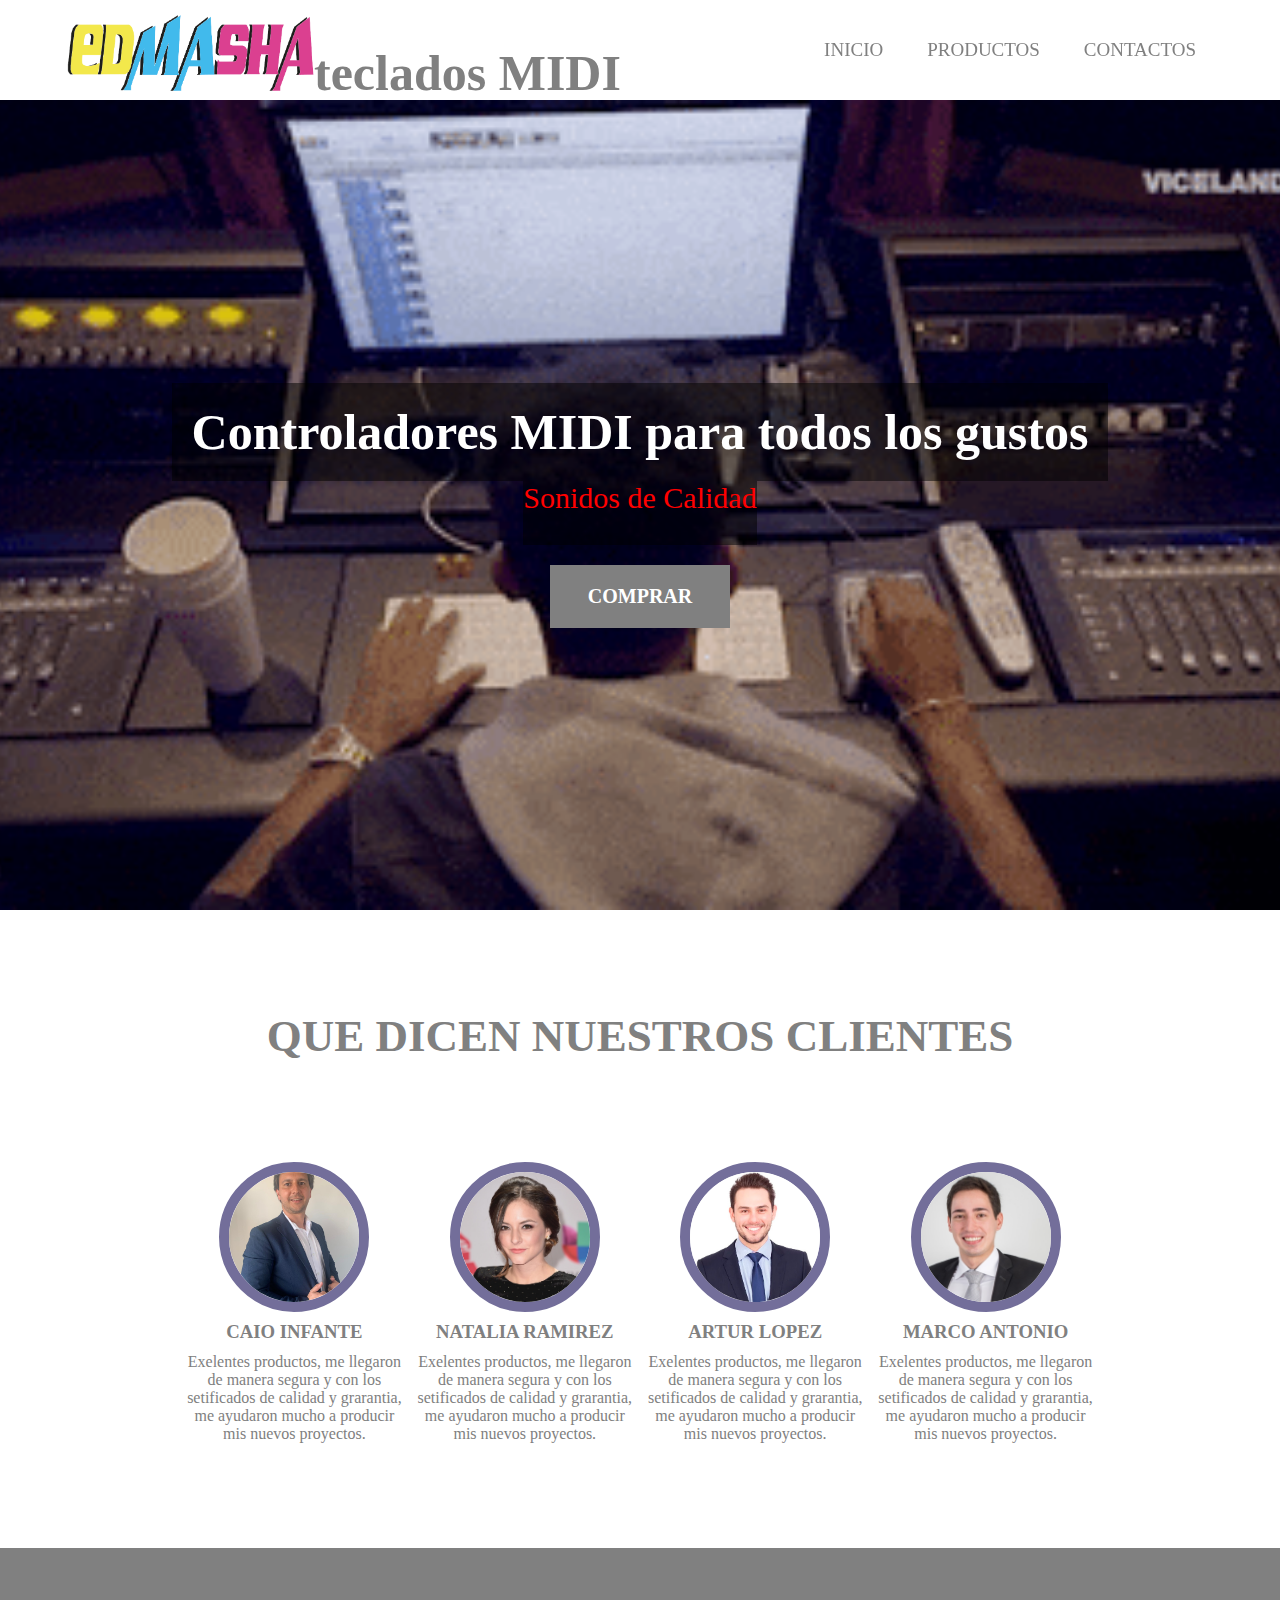
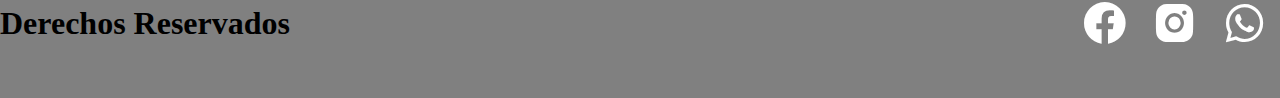
<file: index.html>
<!DOCTYPE html>
<html lang="en">
<head>
    <meta charset="UTF-8">
    <meta http-equiv="X-UA-Compatible" content="IE=edge">
    <meta name="viewport" content="width=device-width, initial-scale=1.0">
    <link href='https://unpkg.com/boxicons@2.1.2/css/boxicons.min.css' rel='stylesheet'>
    <link rel="stylesheet" href="./css/styles.css">
    <title>Inicio</title>
</head>
<body>
    <header>
        <div class="container">
            <div class="nadvar">
                <div class="logo">
                    <h1> <img src="./img/logo-removebg-preview.png" width="250" alt=""><span>teclados MIDI</span></h1>
            </div>
            <div class="menu">
                <a href="./index.html">INICIO</a>
                <a href="./Productos/productos.html">PRODUCTOS</a>
                <a href="./Contactos/contactos.html">CONTACTOS</a>
            </div>
            <div class="responsive">
                <i class="bx bx-menu-alt-rigth" id="responsive"></i>
            </div>
        </div>
    </div>
</header>

<section>
    <div class="banner">
        <div class="texto-banner">
            <h2>Controladores MIDI para todos los gustos</h2>
            <p> Sonidos de Calidad</p>
                <a  href="./Productos/productos.html"><input type="submit" value="COMPRAR"></a>
        </div>
    </div>
</section>
   
    <div class="cliente">
        <div class="texto-cliente">
            <h2>QUE DICEN NUESTROS CLIENTES</h2>
        </div>
        <div class="cliente-img">
            <div class="img-texto-cliente">
             <img src="./img/Caio-Infante-e-considerado-um-dos-maiores-influencers-de-RH-segundo-o-HRinfluencers-2021.jpg" alt="">
             <h3>CAIO INFANTE</h3>
             <p>Exelentes productos, me llegaron de manera segura y con los setificados de calidad y grarantia, me ayudaron mucho a producir mis nuevos proyectos.</p>
            </div>
            <div class="img-texto-cliente">
             <img src="./img/natalia_ramirez_babeswhohustle12.jpg" alt="">
             <h3>NATALIA RAMIREZ</h3>
             <p>Exelentes productos, me llegaron de manera segura y con los setificados de calidad y grarantia, me ayudaron mucho a producir mis nuevos proyectos.</p>
            </div>
            <div class="img-texto-cliente">
             <img src="./img/Qual-é-o-Perfil-do-Empreendedor.jpg" alt="">
             <h3>ARTUR LOPEZ</h3>
             <p>Exelentes productos, me llegaron de manera segura y con los setificados de calidad y grarantia, me ayudaron mucho a producir mis nuevos proyectos.</p>
            </div>
            <div class="img-texto-cliente">
             <img src="./img/retrato-vincius-baixa008_875x540.jpg" alt="">
             <h3>MARCO ANTONIO</h3>
             <p>Exelentes productos, me llegaron de manera segura y con los setificados de calidad y grarantia, me ayudaron mucho a producir mis nuevos proyectos.</p>
            </div>
        </div>
    </div>
</section>
<footer>
    <div class="footer">
        <div class="derechos">
            <h1>Derechos Reservados</h1>
        </div>
        <div class="sociales">
            <a href=""><i class='bx bxl-facebook-circle'></i></a>
            <a href=""><i class='bx bxl-instagram-alt'></i></a>
            <a href=""><i class='bx bxl-whatsapp'></i></a>
        </div>
    </div>
</footer>
</body>
</html>
</file>
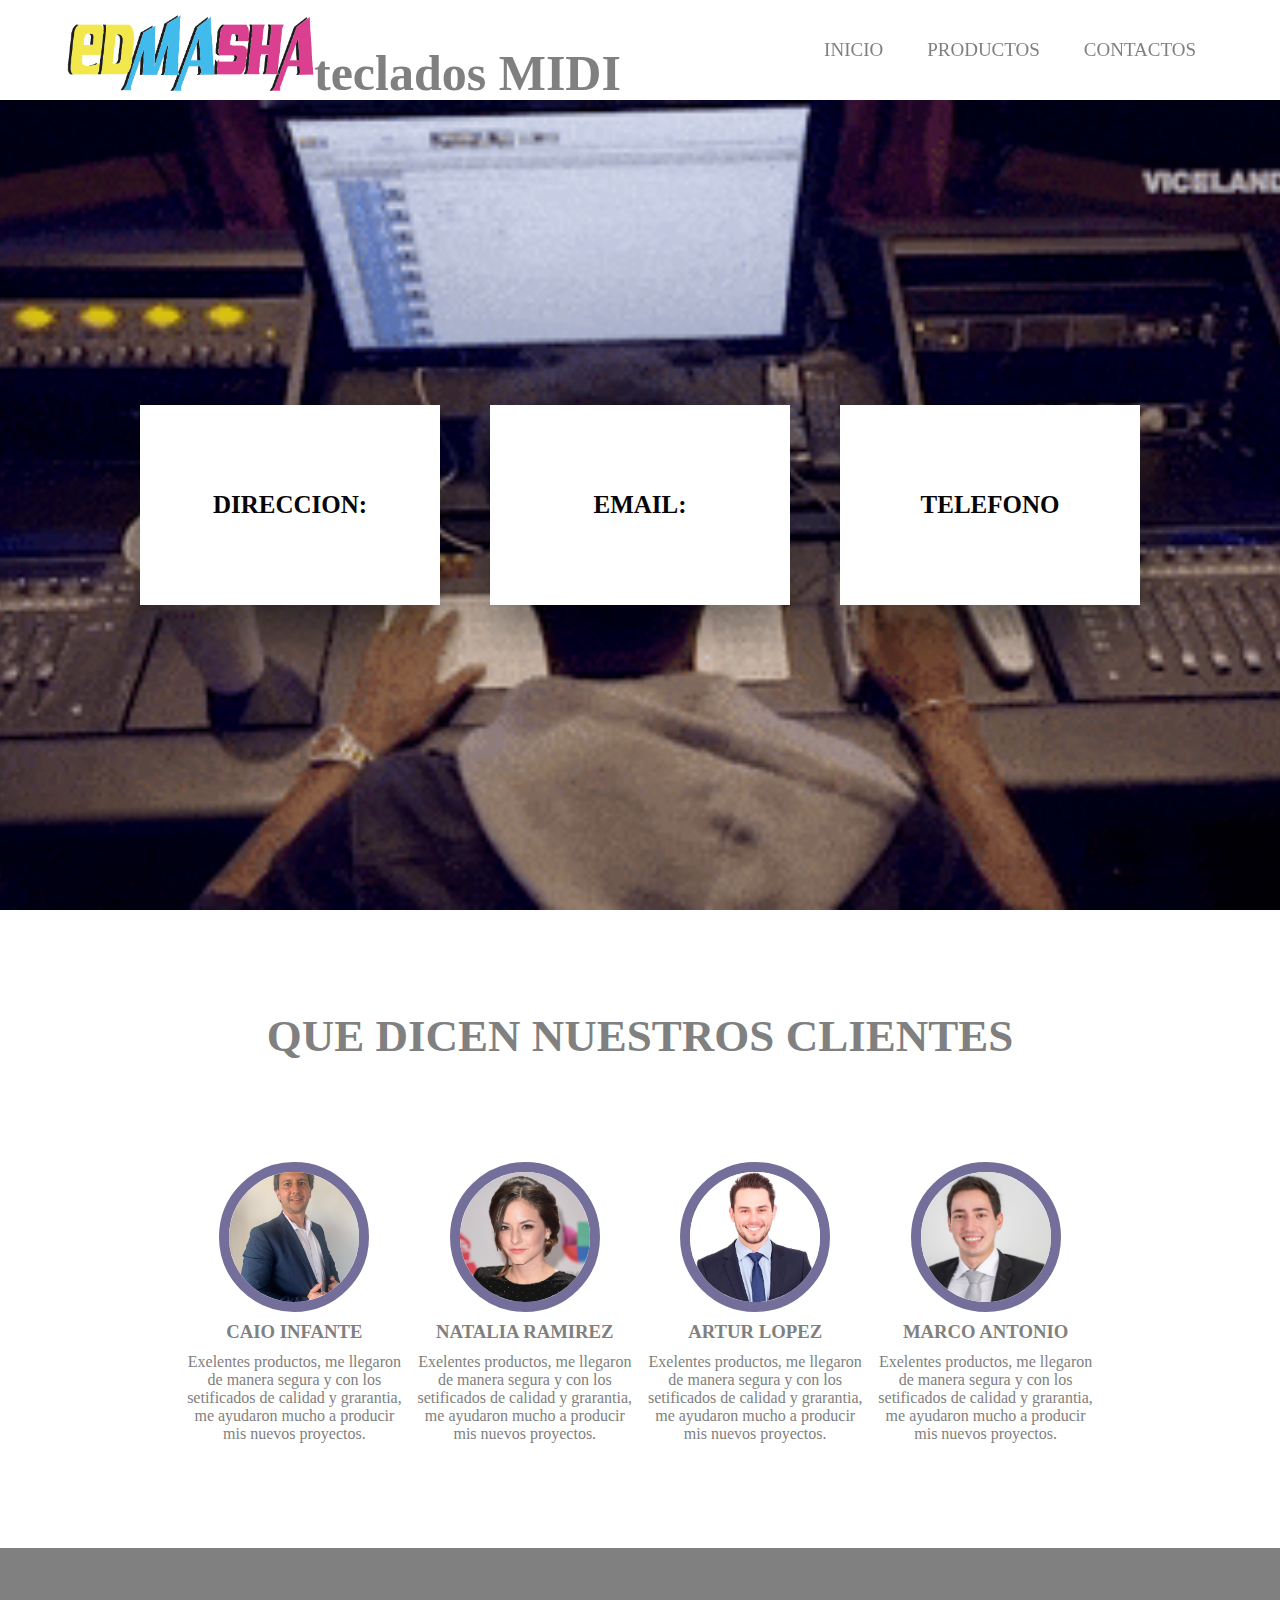
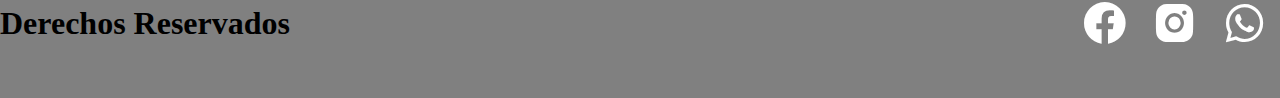
<file: Contactos/contactos.html>
<!DOCTYPE html>
<html lang="en">
<head>
    <meta charset="UTF-8">
    <meta http-equiv="X-UA-Compatible" content="IE=edge">
    <meta name="viewport" content="width=device-width, initial-scale=1.0">
    <link href='https://unpkg.com/boxicons@2.1.2/css/boxicons.min.css' rel='stylesheet'>
    <link rel="stylesheet" href="./css/styles.css">
    <title>Contactos</title>
</head>
<body>
    <header>
        <div class="contenedor">
            <div class="nadvar">
                <div class="logo">
                    <h1> <img src="./img/logo-removebg-preview.png" width="250" alt=""><span>teclados MIDI</span></h1>
            </div>
            <div class="menu">
                <a href="/index.html">INICIO</a>
                <a href="/Productos/productos.html">PRODUCTOS</a>
                <a href="./contactos.html">CONTACTOS</a>
            </div>
            <div class="responsive">
                <i class="bx bx-menu-alt-rigth" id="responsive"></i>
            </div>
        </div>
    </div>
</header>

<section>
    <div class="banner">
        <div class="texto-banner">


            <div class="container">
                <div class="card">
                    <div class="face face1">
                        <div class="content">
                            <i class="fa fa-android"></i>
                            <h2>DIRECCION:</h2>
                        </div>
                    </div>
                    <div class="face face2">
                        <div class="content">
                            <h2>MOQUEGUA CON TEATRO</h2>
                          <a href="#">Nº 234</a>
                        </div>
                    </div>
                </div>  
                
                <div class="card">
                    <div class="face face1">
                        <div class="content">
                            <i class="fa fa-Apple"></i>
                            <h2>EMAIL:</h2>
                        </div>
                    </div>
                    <div class="face face2">
                        <div class="content">
                            <h2>Edmasha27@gmail.com</h2>
                          
                          
                        </div>
                    </div>
                </div>    
        
                <div class="card">
                    <div class="face face1">
                        <div class="content">
                            <i class="fa fa-android"></i>
                            <h2>TELEFONO</h2>
                        </div>
                    </div>
                    <div class="face face2">
                        <div class="content">
                            <h2>+51 990 348755</h2>
                          
                        </div>
                    </div>
                </div>
                
        </div>
    </div>
</section>
   
    <div class="cliente">
        <div class="texto-cliente">
            <h2>QUE DICEN NUESTROS CLIENTES</h2>
        </div>
        <div class="cliente-img">
            <div class="img-texto-cliente">
             <img src="./img/Caio-Infante-e-considerado-um-dos-maiores-influencers-de-RH-segundo-o-HRinfluencers-2021.jpg" alt="">
             <h3>CAIO INFANTE</h3>
             <p>Exelentes productos, me llegaron de manera segura y con los setificados de calidad y grarantia, me ayudaron mucho a producir mis nuevos proyectos.</p>
            </div>
            <div class="img-texto-cliente">
             <img src="./img/natalia_ramirez_babeswhohustle12.jpg" alt="">
             <h3>NATALIA RAMIREZ</h3>
             <p>Exelentes productos, me llegaron de manera segura y con los setificados de calidad y grarantia, me ayudaron mucho a producir mis nuevos proyectos.</p>
            </div>
            <div class="img-texto-cliente">
             <img src="./img/Qual-é-o-Perfil-do-Empreendedor.jpg" alt="">
             <h3>ARTUR LOPEZ</h3>
             <p>Exelentes productos, me llegaron de manera segura y con los setificados de calidad y grarantia, me ayudaron mucho a producir mis nuevos proyectos.</p>
            </div>
            <div class="img-texto-cliente">
             <img src="./img/retrato-vincius-baixa008_875x540.jpg" alt="">
             <h3>MARCO ANTONIO</h3>
             <p>Exelentes productos, me llegaron de manera segura y con los setificados de calidad y grarantia, me ayudaron mucho a producir mis nuevos proyectos.</p>
            </div>
        </div>
    </div>
</section>
<footer>
    <div class="footer">
        <div class="derechos">
            <h1>Derechos Reservados</h1>
        </div>
        <div class="sociales">
            <a href=""><i class='bx bxl-facebook-circle'></i></a>
            <a href=""><i class='bx bxl-instagram-alt'></i></a>
            <a href=""><i class='bx bxl-whatsapp'></i></a>
        </div>
    </div>
</footer>
</body>
</html>
</file>
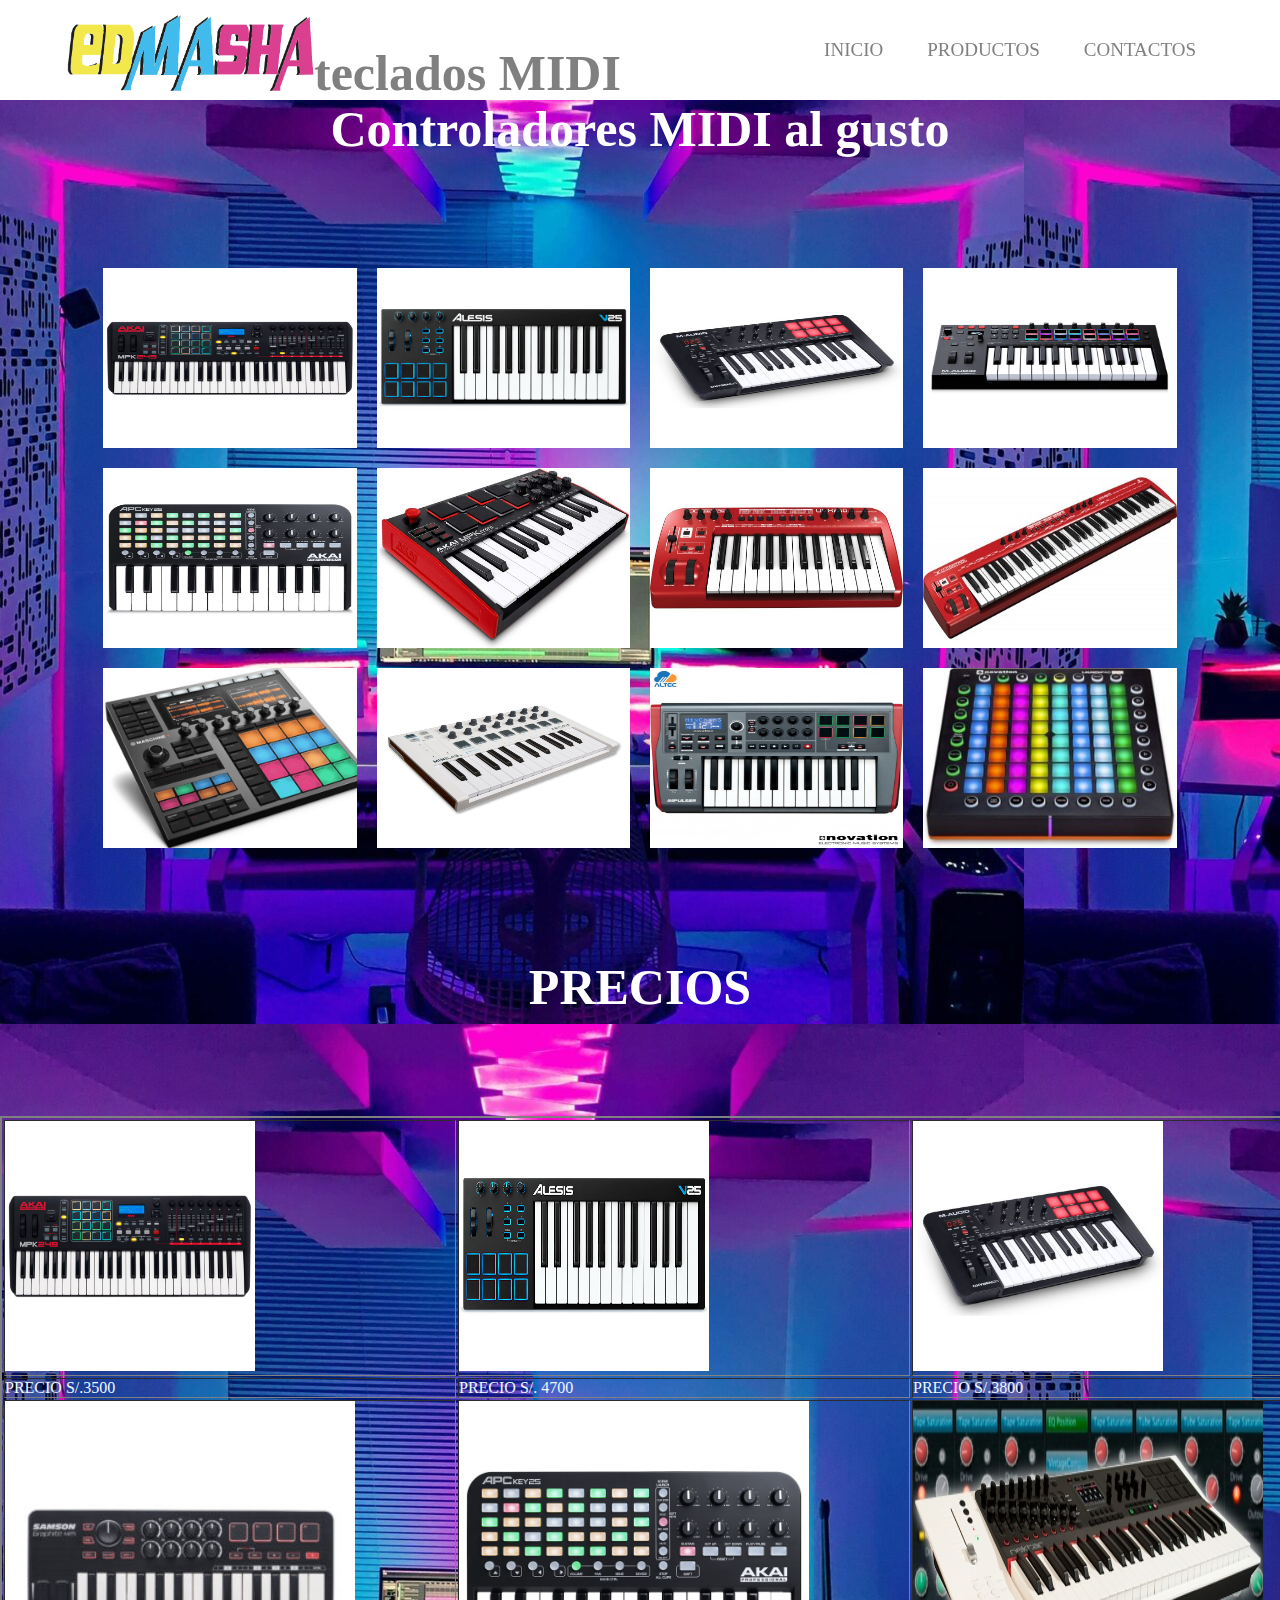
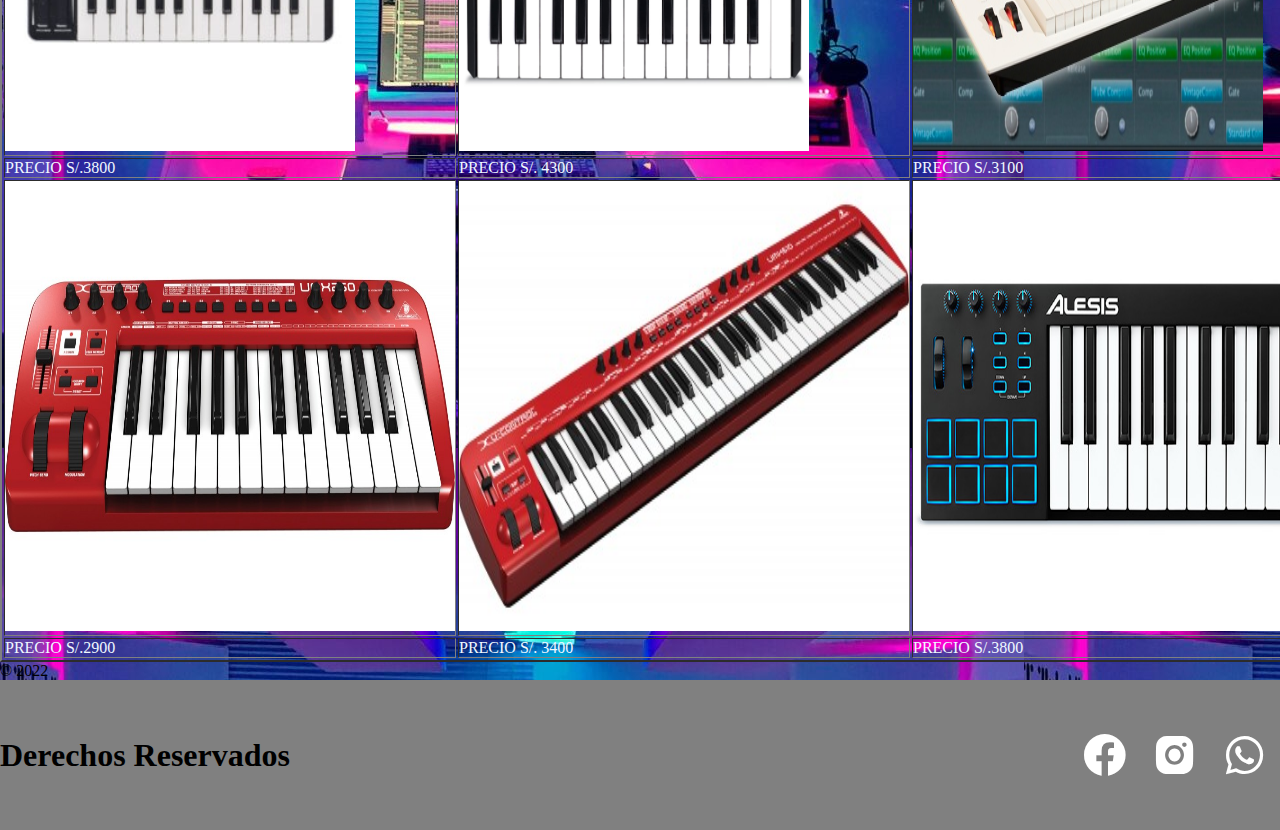
<file: Productos/productos.html>
<!DOCTYPE html>
<html lang="en">
<head>
    <meta charset="UTF-8">
    <meta http-equiv="X-UA-Compatible" content="IE=edge">
    <meta name="viewport" content="width=device-width, initial-scale=1.0">
    <link href='https://unpkg.com/boxicons@2.1.2/css/boxicons.min.css' rel='stylesheet'>
    <link rel="stylesheet" href="./stylos.css">
    <title>Productos</title>
</head>
<body>
  <header>
    <div class="container">
        <div class="nadvar">
            <div class="logo">
                <h1> <img src="./img/logo-removebg-preview.png" width="250" alt=""><span>teclados MIDI</span></h1>
        </div>
        <div class="menu">
            <a href="/index.html">INICIO</a>
            <a href="./productos.html">PRODUCTOS</a>
            <a href="/Contactos/contactos.html">CONTACTOS</a>
        </div>
        <div class="responsive">
            <i class="bx bx-menu-alt-rigth" id="responsive"></i>
        </div>
    </div>
</div>
</header>

<main>
  <div class="texto">
      <h2>Controladores MIDI al gusto</h2>
  </div>
  <div class="img-main">
      <div class="img-food">
          <img src="./img/1.jpg" alt="">
          <img src="./img/2.jpg" alt="">
          <img src="./img/3.jpg" alt="">
          <img src="./img/4.webp" alt="">
          <img src="./img/5.jpg" alt="">
          <img src="./img/6.jpg" alt="">
          <img src="./img/7.jpg" alt="">
          <img src="./img/8.jpg" alt="">
          <img src="./img/9.png" alt="">
          <img src="./img/10.jpg" alt="">
          <img src="./img/11.jpg" alt="">
          <img src="./img/12.jpg" alt="">
      </div>
  </div>
</main>


    <main class="precios">
        <div class="texto">
            <h2>PRECIOS</h2>
        </div>
        <table border="2">
            <tr>
                <td><img width="250" height="250" src="./img/1.jpg" alt=""></td>
                <td><img width="250" height="250" src="./img/2.jpg" alt=""></td>
                <td><img width="250"height="250" src="./img/3.jpg" alt=""></td>
            </tr>
            <tr>
              <td>PRECIO S/.3500</td>
              <td>PRECIO S/. 4700</td>
              <td>PRECIO S/.3800</td>
            </tr>
            <tr>
              <td><img width="350" height="350" src="./img/4.jpg" alt=""></td>
              <td><img width="350" height="350" src="./img/5.jpg" alt=""></td>
              <td><img width="350" height="350" src="./img/6.jpg.crdownload" alt=""></td>
          </tr>
          <tr>
            <td>PRECIO S/.3800</td>
            <td>PRECIO S/. 4300</td>
            <td>PRECIO S/.3100</td>
          </tr>
          <tr>
            <td>
                <img width="450" height="450" src="./img/7.jpg" alt=""></td>
            <td
            ><img width="450" height="450" src="./img/8.jpg" alt=""></td>
            <td>
                <img width="450" height="450" src="./img/2.jpg" alt=""></td>
        </tr>
          <tr>
            <td>PRECIO S/.2900</td>
            <td>PRECIO S/. 3400</td>
            <td>PRECIO S/.3800</td>
          </tr>
        </table>
    </main>
    <footer>
        <p> &copy; 2022</p>
    </footer>

    <footer>
      <div class="footer">
          <div class="derechos">
              <h1>Derechos Reservados</h1>
          </div>
          <div class="sociales">
              <a href=""><i class='bx bxl-facebook-circle'></i></a>
              <a href=""><i class='bx bxl-instagram-alt'></i></a>
              <a href=""><i class='bx bxl-whatsapp'></i></a>
          </div>
      </div>
  </footer>
</body>
</html>
</file>
<file: css/styles.css>
*{
    margin: 0;
    padding: 0;
    box-sizing: border-box;
    font-family: Cambria, Cochin, Georgia, Times, 'Times New Roman', serif;
    text-decoration: none;
}
.container{
    width: 100%;
    height: 100px;
    background: white;
    position: fixed;
    top: 0;
    left: 0;
    box-shadow: 1px 4px 14px 4px rgba(0,0,0,0,75);
}
.nadvar{
    width: 90%;
    height: 100px;
    display: flex;
    justify-content: space-between;
    margin: auto;
    align-items: center;
}
.menu a{
    font-size: 19px;
    padding: 10px 20px;
    color: grey;
    transition: 0.5s;
}
.menu a:hover{
    background: rgba(0,0,0,0,5);
    color: rgb(160, 19, 216);
}
.logo{
    font-size: 25px;
    cursor: pointer;
}
.logo span{
    color: grey;
}
.responsive{
    display: none;
}
.banner{
    width: 100%;
    height: 90vh;
    margin-top: 100px;
    background-image: url(../img/200.gif);
    background-size: cover;
    background-position: center;
    background-repeat: no-repeat;
}
.texto-banner{
    width: 80%;
    height: 100%;
    display: flex;
    justify-content: center;
    flex-direction: column;
    align-items: center;
    margin: auto;
}
.texto-banner h2{
    color: rgb(255, 255, 255);
    font-size: 50px;
    padding: 20px;
    background: rgba(0,0,0,0.5);
}
.texto-banner p{
    color: rgb(255, 0, 0);
    font-size: 30px;
    padding-bottom: 30px;
    background: rgba(0,0,0,0.5);
}
.texto-banner input{
    margin-top: 20px;
    padding: 20px 30px;
    background: gray;
    width: 180px;
    border: none;
    color: white;
    font-weight: 700;
    font-size: 20px;
}
.texto{
    width: 100%;
    text-align: center;
    padding: 100px 0px;
}
.texto h2{
    font-size: 50px;
    color: gray;
}
.img-main{
    width: 90%;
    height: auto;
    margin: auto;
}
.img-food{
    display: flex;
    flex-wrap: wrap;
    width: 100%;
    justify-content: center;
}
.img-food img{
    width: 22%;
    height: 180px;
    margin: 10px;
    transition: 00.5s;
}
.img-food img:hover{
    filter: grayscale(3);
}
.cliente{
    width: 100%;
    height: auto;
    padding: 100px 0px;
    margin: auto;
}
.texto-cliente{
    padding-bottom: 100px;
    width: 100%;
    text-align: center;
    font-size: 30px;
    color: gray;
}
.cliente-img{
    width: 90%;
    margin: auto;
    display: flex;
    justify-content: center;
}
.cliente-img .img-texto-cliente{
    width: 20%;
    text-align: center;
}
.img-texto-cliente h3{
    text-align: center;
    padding: 5px;
    color: gray;
}
.img-texto-cliente p{
    text-align: center;
    padding: 5px;
    color: gray;
}
.img-texto-cliente img{
    width: 150px;
    height: 150px;
    object-fit: cover;
    border-radius: 50%;
    border: 10px solid rgb(115, 110, 154);
}
.footer{
    width: 200%;
    height: 150px;
    background: gray;
}
.footer{
    width: 100%;
    margin: auto;
    display: flex;
    justify-content: space-between;
    align-items: center;
    text-align: center;
}
.sociales{
    display: flex;
    align-items: center;
    height: auto;
}
.sociales i{
    color: white;
    font-size: 50px;
    padding: 10px;
    transition: 0.5s;
    border-radius: 50%;
}
.sociales i:hover{
    background: black;
    border-radius: 50%;
}
</file>
<file: Contactos/css/styles.css>
*{
    margin: 0;
    padding: 0;
    box-sizing: border-box;
    font-family: Cambria, Cochin, Georgia, Times, 'Times New Roman', serif;
    text-decoration: none;
}
.contenedor{
    width: 100%;
    height: 100px;
    background: white;
    position: fixed;
    top: 0;
    left: 0;
    box-shadow: 1px 4px 14px 4px rgba(0,0,0,0,75);
}
.nadvar{
    width: 90%;
    height: 100px;
    display: flex;
    justify-content: space-between;
    margin: auto;
    align-items: center;
}
.menu a{
    font-size: 19px;
    padding: 10px 20px;
    color: grey;
    transition: 0.5s;
}
.menu a:hover{
    background: rgba(0,0,0,0,5);
    color: rgb(160, 19, 216);
}
.logo{
    font-size: 25px;
    cursor: pointer;
}
.logo span{
    color: grey;
}
.responsive{
    display: none;
}
.banner{
    width: 100%;
    height: 90vh;
    margin-top: 100px;
    background-image: url(../img/200.gif);
    background-size: cover;
    background-position: center;
    background-repeat: no-repeat;
}
.texto-banner{
    width: 80%;
    height: 100%;
    display: flex;
    justify-content: center;
    flex-direction: column;
    align-items: center;
    margin: auto;
}
.texto-banner h2{
    color: rgb(6, 4, 4);
    font-size: 25px;
    padding: 20px;
    
}





.container{
    width: 1000px;
    position: relative;
    display: flex;
    justify-content: space-between;
    flex-wrap: wrap;
}

.container.card {
    position: relative;
}

.container .card .face{
    width: 300px;
    height: 200px;
    transition: 0.4s;
}

.container .card .face.face1{
    position: relative;
    background:rgb(255, 255, 255);
    display:flex;
    justify-content: center;
    align-items: center;
    align-content: center;
    z-index: 1;
    transform: translateY(100px);
}

.container .card:hover .face.face1{
    box-shadow: 
    inset 0 0 60px #fff,
    inset 20px 0 80px rgb(7, 216, 244),
    inset -20px 0 80px rgb(234, 236, 92),
    inset 20px 0 300px rgb(7, 227, 243),
    inset -20px 0 300px rgb(204, 228, 96),
    0 0 50px #fff,
    -10px 0 80px rgb(4, 209, 241),
    10px 0 80px rgb(1, 254, 56);
    transform: translateY(0px);
}

.container.card .face.face1 .content{
    opacity: 0.2;
    text-align: center;
    transition: 0.5s;
}

.container .card:hover .face.face1 .content{
    opacity: 1;
}

.container .card .face.face1.content i{
    font-size: 3em;
    color: #fff;
    display:inline-block;
}

.container.card .face.face1 .content h3{
    font-size: 1em;
    color: #fff;
    text-align: center;
}

.container.card .face.face1 .content a{
 transition: 0.5s; 
}

.container .card .face.face2{
    position: relative;
    background: rgba(0, 255, 221, 0.695);
    dispLay: flex;
    align-items:center;
    justify-content: center;
    padding: 20px;
    box-sizing: border-box;
    box-shadow: 0 20px 50px rgba(0, 0, 0, 0.489);
    transform: translateY(-100px);
}
.container .card:hover .face.face2{
    transform: translateY(0px);
}

.container .card .face.face2 .content p, a{
   margin: 0;
   padding: 0;
   font-size: 14px;
   color: rgba(226, 216, 216, 0.556);
}

.container .card .face.face2 .content  a{
   text-decoration: none;
   color: rgb(10, 10, 10);
   box-sizing: border-box;
   padding: 10px 24px;
   margin: 15px 0 0;
   display: inline-block;
   background: rgb(8, 197, 204);
 }



.img-main{
    width: 90%;
    height: auto;
    margin: auto;
}
.img-food{
    display: flex;
    flex-wrap: wrap;
    width: 100%;
    justify-content: center;
}
.img-food img{
    width: 22%;
    height: 180px;
    margin: 10px;
    transition: 00.5s;
}
.img-food img:hover{
    filter: grayscale(3);
}
.cliente{
    width: 100%;
    height: auto;
    padding: 100px 0px;
    margin: auto;
}
.texto-cliente{
    padding-bottom: 100px;
    width: 100%;
    text-align: center;
    font-size: 30px;
    color: gray;
}
.cliente-img{
    width: 90%;
    margin: auto;
    display: flex;
    justify-content: center;
}
.cliente-img .img-texto-cliente{
    width: 20%;
    text-align: center;
}
.img-texto-cliente h3{
    text-align: center;
    padding: 5px;
    color: gray;
}
.img-texto-cliente p{
    text-align: center;
    padding: 5px;
    color: gray;
}
.img-texto-cliente img{
    width: 150px;
    height: 150px;
    object-fit: cover;
    border-radius: 50%;
    border: 10px solid rgb(115, 110, 154);
}
.footer{
    width: 200%;
    height: 150px;
    background: gray;
}
.footer{
    width: 100%;
    margin: auto;
    display: flex;
    justify-content: space-between;
    align-items: center;
    text-align: center;
}
.sociales{
    display: flex;
    align-items: center;
    height: auto;
}
.sociales i{
    color: white;
    font-size: 50px;
    padding: 10px;
    transition: 0.5s;
    border-radius: 50%;
}
.sociales i:hover{
    background: black;
    border-radius: 50%;
}
</file>
<file: Productos/stylos.css>
*{
    margin: 0;
    padding: 0;
    box-sizing: border-box;
    font-family: Cambria, Cochin, Georgia, Times, 'Times New Roman', serif;
    text-decoration: none;
}
.container{
    width: 100%;
    height: 100px;
    background: white;
    position: fixed;
    top: 0;
    left: 0;
    box-shadow: 1px 4px 14px 4px rgba(0,0,0,0,75);
}
.nadvar{
    width: 90%;
    height: 100px;
    display: flex;
    justify-content: space-between;
    margin: auto;
    align-items: center;
}
.menu a{
    font-size: 19px;
    padding: 10px 20px;
    color: grey;
    transition: 0.5s;
}
.menu a:hover{
    background: rgba(0,0,0,0,5);
    color: rgb(160, 19, 216);
}
.logo{
    font-size: 25px;
    cursor: pointer;
}
.logo span{
    color: grey;
}
.responsive{
    display: none;
}

   
.texto{
    width: 100%;
    text-align: center;
    padding: 100px 0px;
}
.texto h2{
    font-size: 50px;
    color: gray;
}
.img-main{
    width: 90%;
    height: auto;
    margin: auto;
}
.img-food{
    display: flex;
    flex-wrap: wrap;
    width: 100%;
    justify-content: center;
}
.img-food img{
    width: 22%;
    height: 180px;
    margin: 10px;
    transition: 00.5s;
}
.img-food img:hover{
    filter: grayscale(3);
}


body {
    background-color: rgb(255, 255, 255); 
    border: rgb(5, 5, 5);
    background-image: url(./img/estudio-de-grabacion-1-1024x1024.jpg);
 }
 Td{
     color: aliceblue;
 }


 .texto h2{
    font-size: 50px;
    color: rgb(255, 255, 255);
    --dark: rgb(17, 0, 252);
}
.footer{
    width: 200%;
    height: 150px;
    background: gray;
}
.footer{
    width: 100%;
    margin: auto;
    display: flex;
    justify-content: space-between;
    align-items: center;
    text-align: center;
}
.sociales{
    display: flex;
    align-items: center;
    height: auto;
}
.sociales i{
    color: white;
    font-size: 50px;
    padding: 10px;
    transition: 0.5s;
    border-radius: 50%;
}
.sociales i:hover{
    background: black;
    border-radius: 50%;
}

.precios{
    width: 100%;

}
</file>
